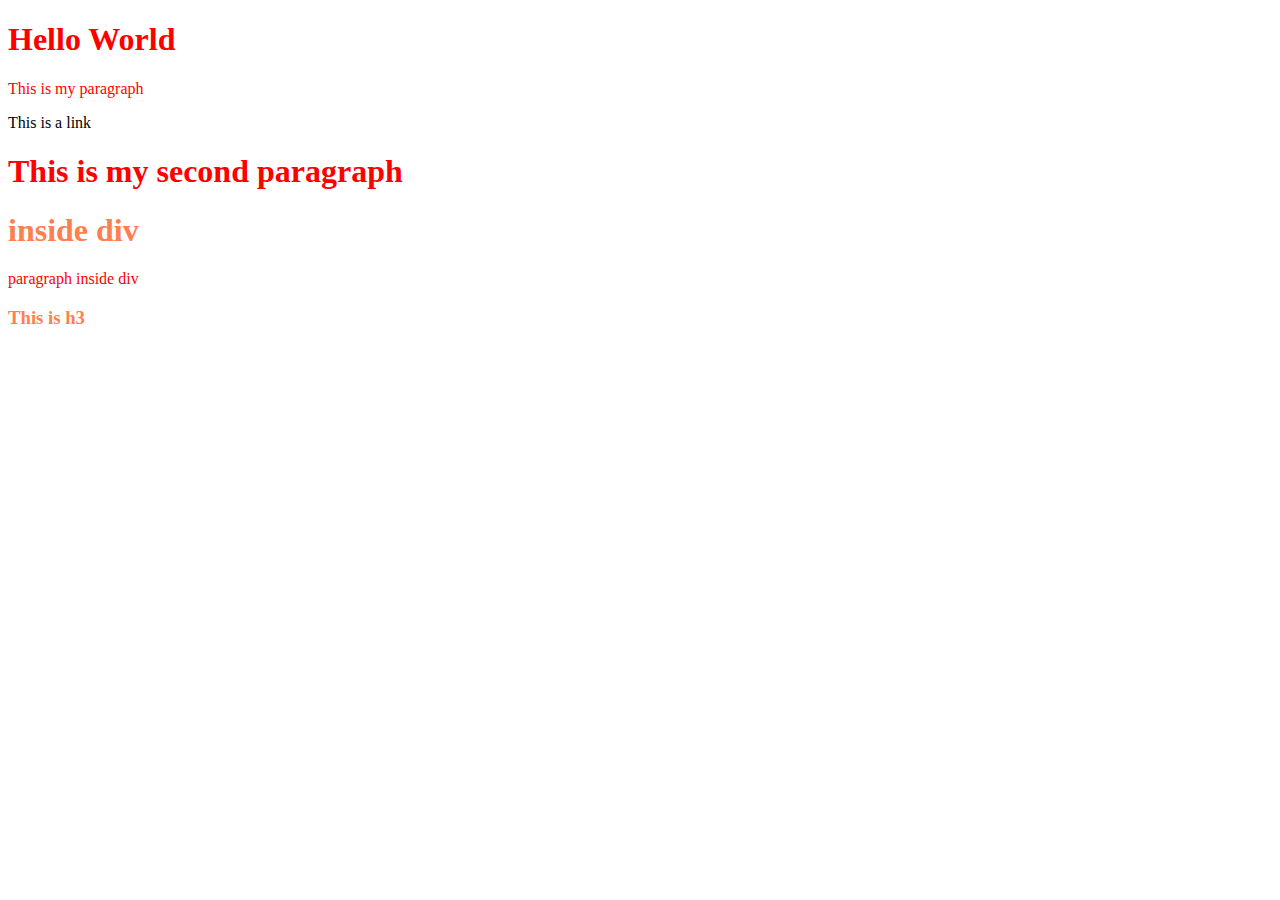
<file: index.html>
<!DOCTYPE html>
<html>
    <head>
        <title>CSS</title>
        <meta charset="UTF-8">
        <style>
            h1{
                color: red;
            }
            p{
                color: red;
                
            }
            title{
                color:blue;
            }
            .classExp{
                color: coral;
            }
        </style>

    </head>
    <body>
        <h1 id="title">Hello World</h1>
        <p>This is my paragraph</p>
        <a>This is a link</a>
        <h1>This is my second paragraph</h1>
        <div>
            <h1 class="classExp">inside div</h1>
            <p>paragraph inside div</p>
        </div>
        <div>
            <h3 class="classExp">This is h3</h3>
        </div>
    </body>
</html>
</file>
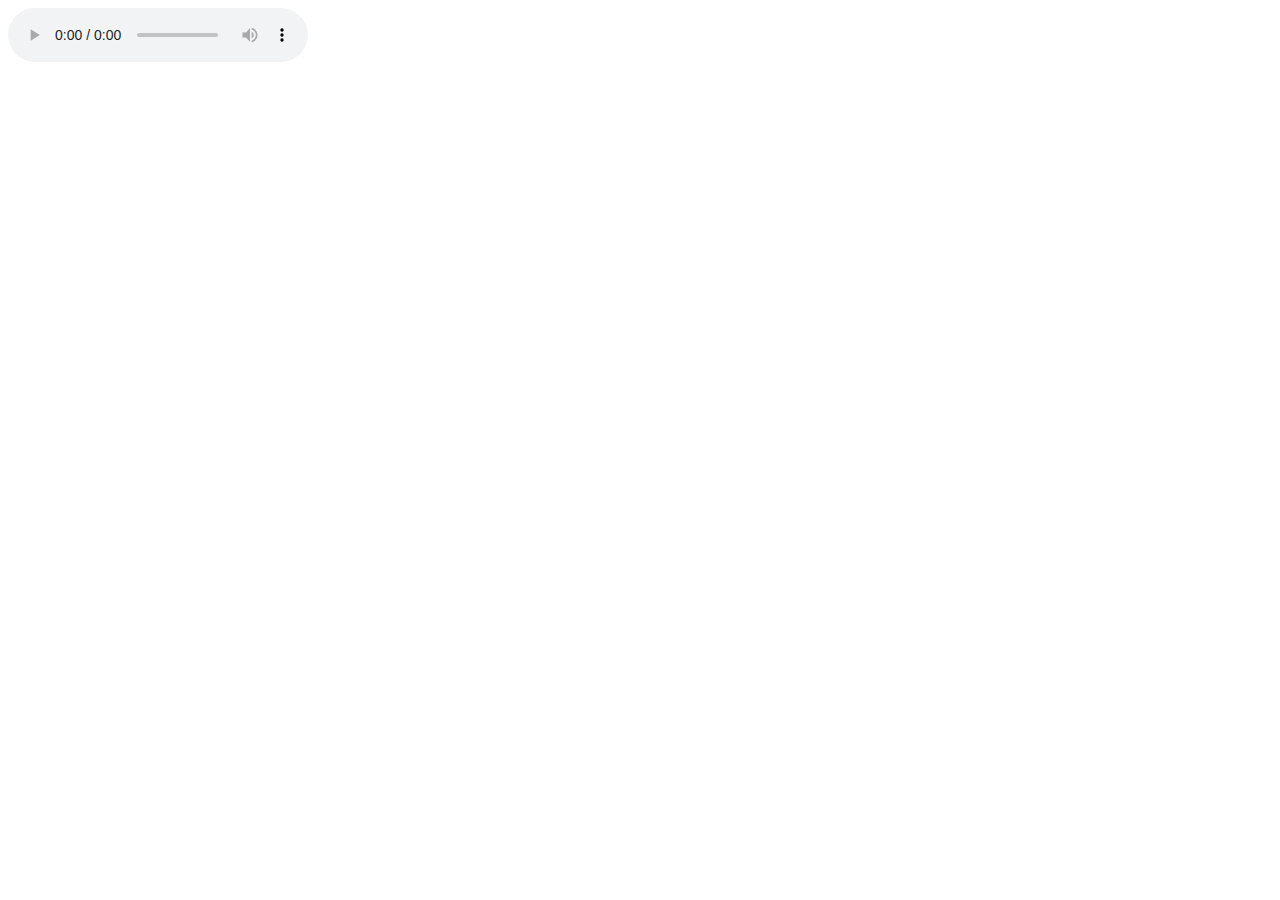
<file: audio.html>
<!DOCTYPE html>
<html>
    <head>

    </head>
    <body>
       
        <audio src="C:\Users\user\Desktop\New folder\bestringtones.net_ishare-tere-karti-nigah.mp3"controls></audio>
        
    </body>
</html>
</file>
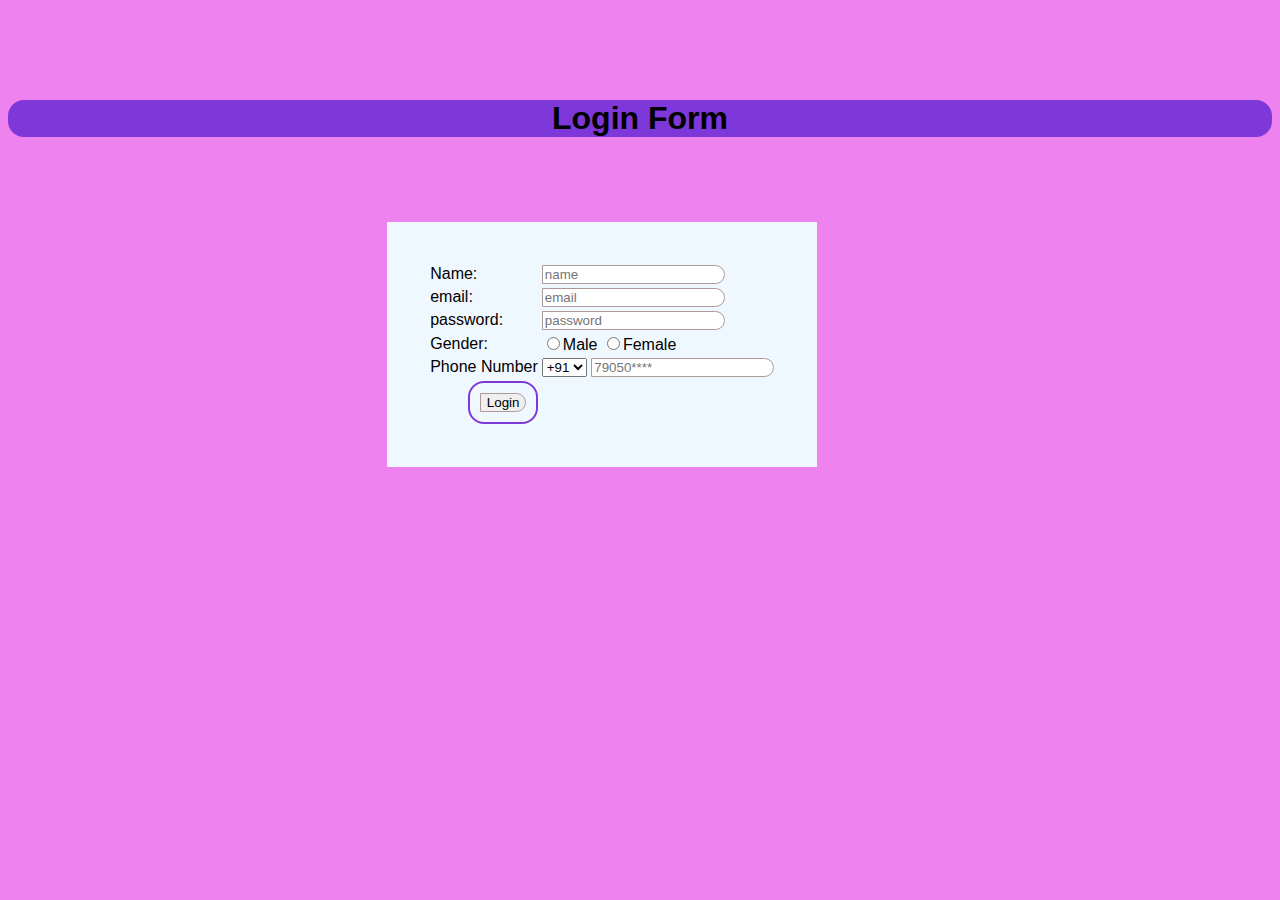
<file: form.html>
<!DOCTYPE html>
<html lang="en">
    <head>
        <meta charset="utf-8">
        <title>Register form</title>
        <link rel="stylesheet" href="form.css">


    </head>
    <body>
        <form>
            <h1>Login Form</h1>
            <table>
                <tr>
                    <td>
                        Name:
                    </td>
                    <td>
                        <input type="text" placeholder="name">
                    </td>
                </tr>
                <tr>
                    <td>
                        email:

                    </td>
                    <td>
                        <input type="text" placeholder="email" name="">
                    </td>

                </tr>
                <tr>
                    <td>
                        password:
                    </td>
                    <td>
                        <input type="password" placeholder="password" >
                    </td>
                </tr>
                <tr>
                    <td>
                        Gender:
                        <td>
                            <input type="radio"name="Gender">Male
                            <input type="radio" name="Gender" >Female
                        </td>
                    </td>
                </tr>
                <tr>
                    <td>
                        Phone Number
                    </td>
                    <td>
                        <select>
                            <option>+91</option>
                            <option >+92</option>
                            <option>+93</option>
                            <option>+94</option>
                            <option>+95</option>
                            <option>+96</option>
                        </select>
                        <input type="Phone Number"placeholder="79050****" name="">
                    </td>
                </tr>
                <tr>
                    <td>
                        <button>
                            <input type="submit" value="Login" name="">
                        </button>
                    </td>
                </tr>
            </table>
        </form>

    </body>
</html>
</file>
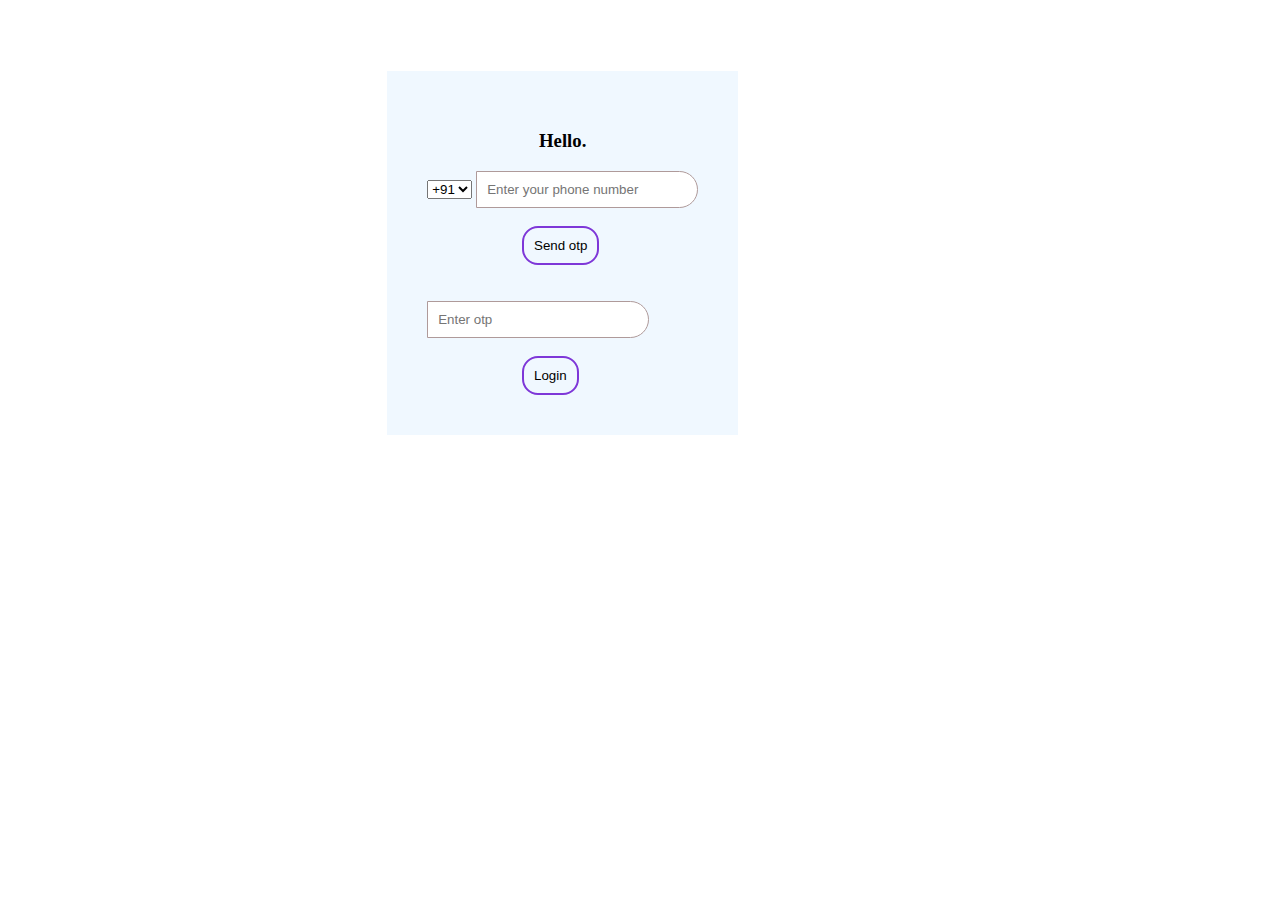
<file: login.html>
<!DOCTYPE html>
<html>
   <head>
       <meta charset="UTF-8">
       <meta http-equiv="X-UA-COMPATIBLE"content="IE=edge">
       <meta name="viewport" content="width=device">
       <title>LOGIN</title>
       <link rel="stylesheet" href="login.css">


   </head>
   <body>
       <div>
       <h3><b>Hello.</b></h3>
       <select>
           <option>+91</option>
           <option>+92</option>
           <option>+93</option>
           <option>+94</option>
           <option>+95</option>
           <option>+96</option>
       </select>
       <input type="number" placeholder="Enter your phone number" id="send otp" >
       <br/>
       <br/>
       <button>Send otp</button>
       <br/>
       <br/>
       <br/>

       <input type="Enter otp" placeholder="Enter otp" id="">
       <br/>
       <br/>
       <button>Login</button>
    </div>
    


   </body>
</html>
</file>
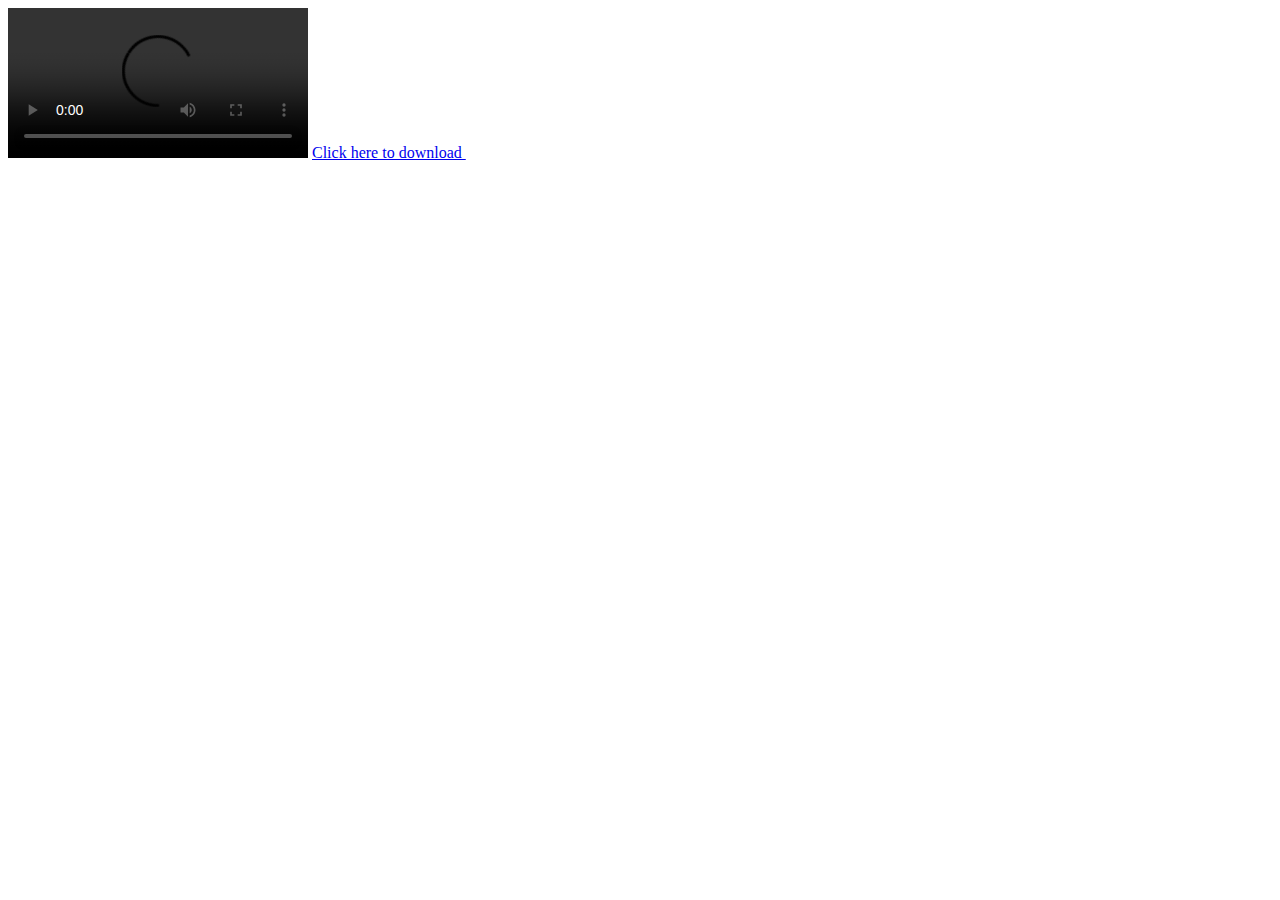
<file: video.html>
<!DOCTYPE html>
<html>
    <head>
        <title></title>
       
    </head>
    <body>
        <video src="C:\Users\user\Downloads\Zaalima - Raees - SRK - HD HQ.mp4" controls></video>
        <a href="C:\Users\user\Downloads\Zaalima - Raees - SRK - HD HQ.mp4" download>Click here to download <video src=""></video></a>
    </body>
</html>
</file>
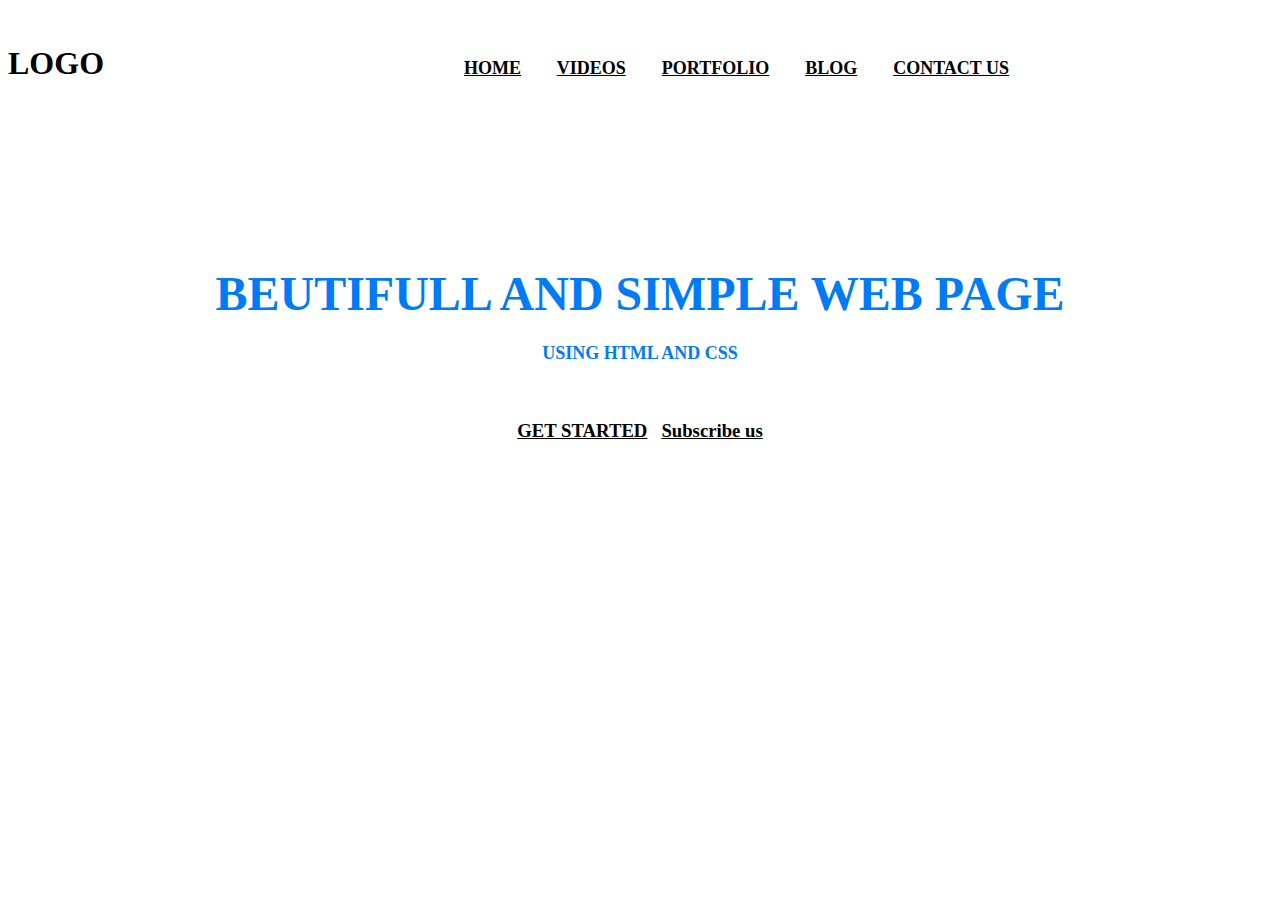
<file: Web.html>
<!DOCTYPE html>
<html lang="en">
    <head>
        <meta charset="utf-8">
        <title>BASIC LAYOUT </title>

    </head>
    <body background="https://images.pexels.com/photos/160107/pexels-photo-160107.jpeg?auto=compress&cs=tinysrgb&dpr=2&h=650&w=940" link="#000" alink="#017bf5" vlink="#000">
       <br />
        <h3>
            <font face = "lato" size="6">LOGO</font>
            &nbsp; &nbsp; &nbsp; &nbsp; &nbsp; &nbsp; &nbsp; &nbsp; &nbsp; &nbsp; &nbsp; &nbsp; &nbsp; &nbsp; &nbsp; &nbsp;
            &nbsp; &nbsp; &nbsp; &nbsp; &nbsp; &nbsp; &nbsp; &nbsp; &nbsp;&nbsp;&nbsp;&nbsp;&nbsp;&nbsp;&nbsp;&nbsp;&nbsp;&nbsp;&nbsp;&nbsp;&nbsp;&nbsp;&nbsp;&nbsp;&nbsp;&nbsp;&nbsp;&nbsp;&nbsp;&nbsp;&nbsp;

            &nbsp;&nbsp;&nbsp;
            <!--here &nbsp; add spaces-->
            <font face="cinzel" size ="4">
                <a href="#">HOME</a>&nbsp; &nbsp; &nbsp; &nbsp;
                <a href="#">VIDEOS</a>&nbsp; &nbsp; &nbsp; &nbsp;
                <a href="#">PORTFOLIO</a>&nbsp; &nbsp; &nbsp; &nbsp;
                <a href="#">BLOG</a>&nbsp; &nbsp; &nbsp; &nbsp;
                <a href="#">CONTACT US</a>&nbsp; &nbsp; &nbsp; &nbsp;
            </font>
        </h3>
        <br /><br /><br /><br /><br /><br /><br /><br />
        <h1 align="center">
            <font face ="lato" color="#017bf5" size ="7">
            BEUTIFULL AND SIMPLE WEB PAGE

            </font>

        </h1>
        <h3 align="center">
            <font face ="lato" color="#017bf5" size ="4">
                USING HTML AND CSS
    
                </font>
    
        </h3>
        <br />
        <h3 align = "center">
            <a href="#">GET STARTED</a>&nbsp;&nbsp;
            <a href="#"> Subscribe us</a>
        </h3>
        
    </body>

</html>
</file>
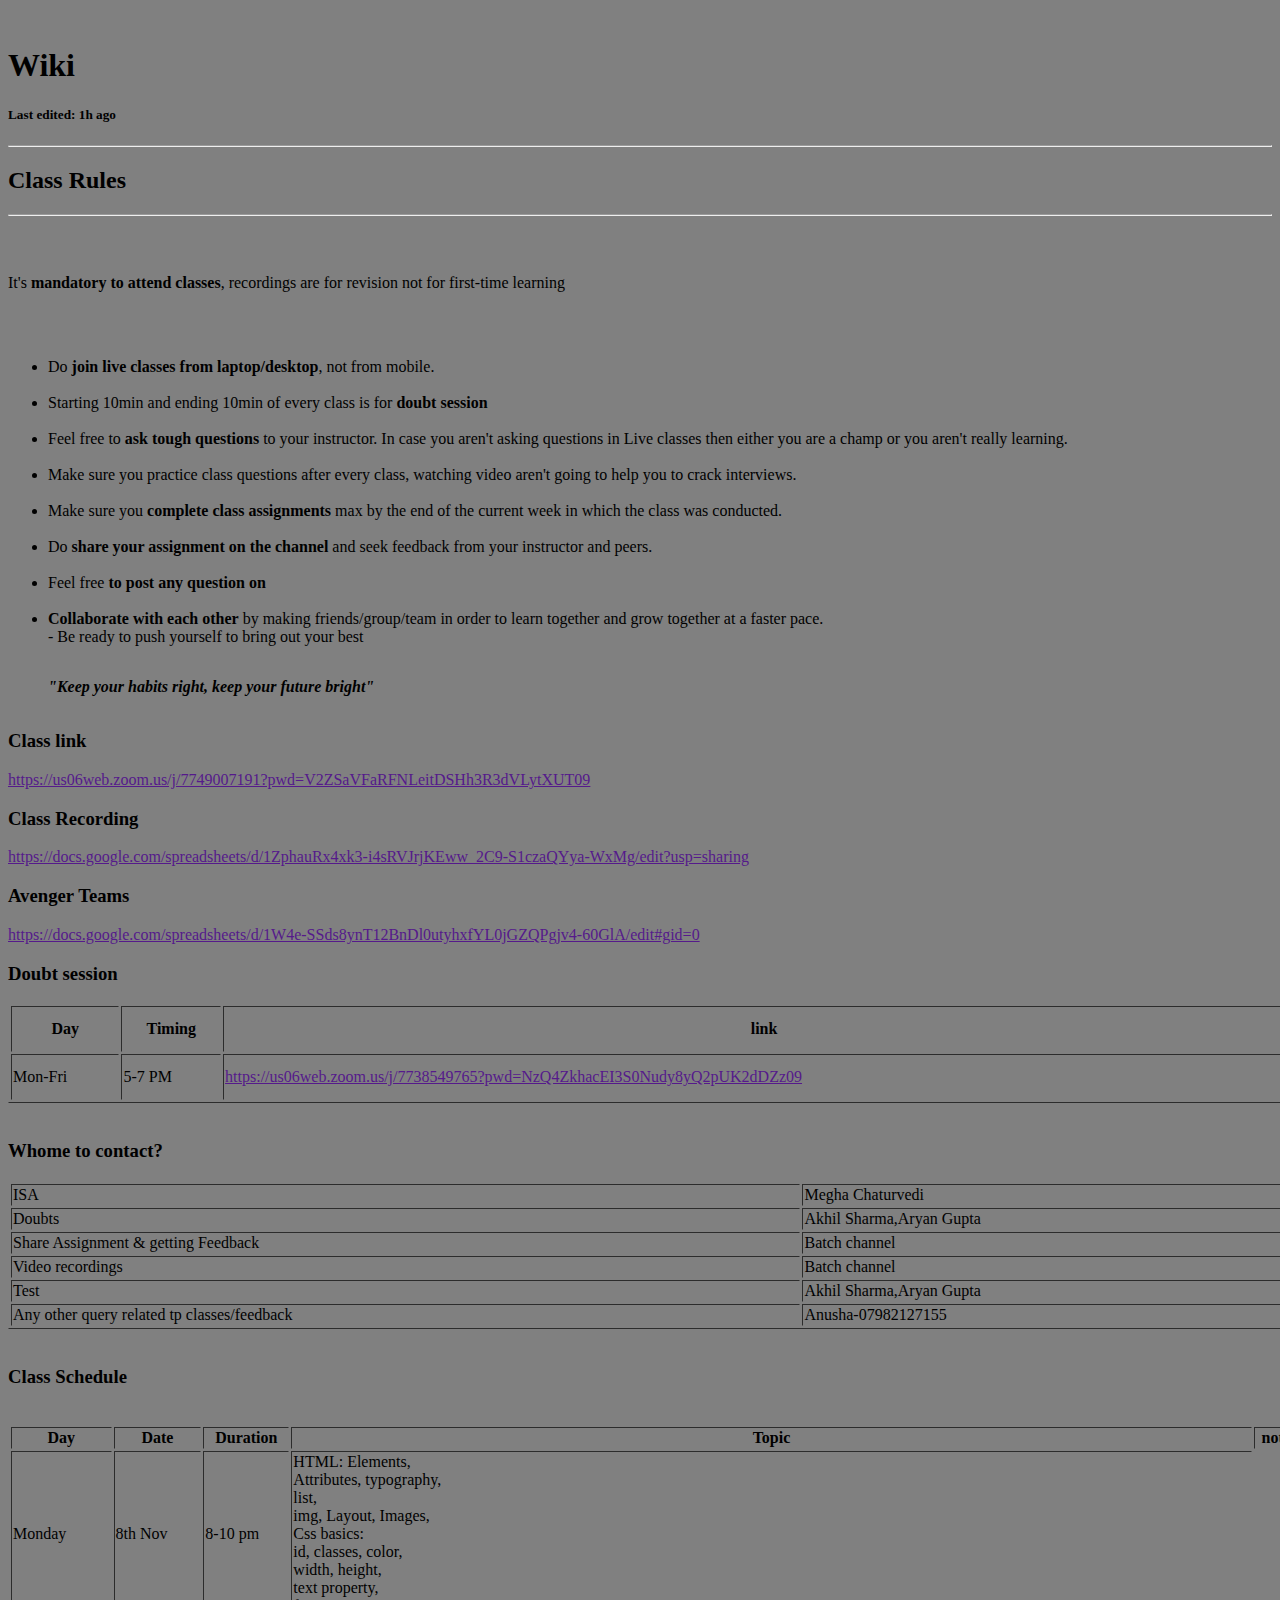
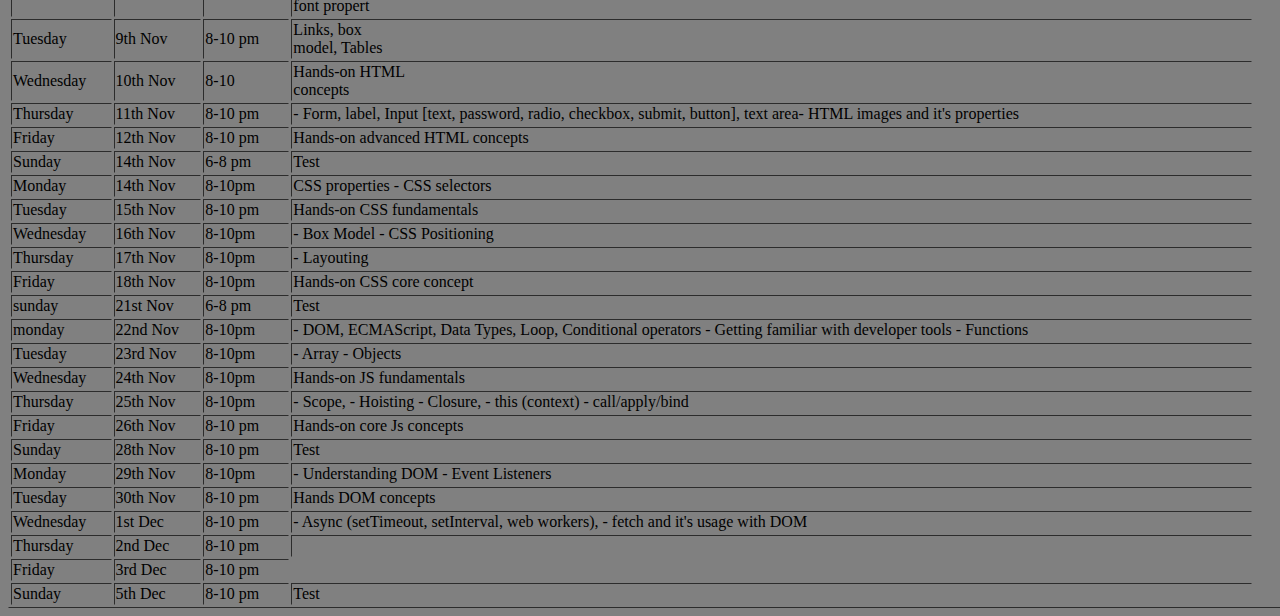
<file: wiki.html>
<!DOCTYPE html>
<html lang="en">
<head>
   
    
    <meta charset="utf-8">
    <title>wiki</title>
    <link rel="stylesheet" href="wiki.css">
    
    
    <br/>

</head>
<body>
    <div id="horizontal line"></div>
    <h1>Wiki</h1>
    <h5>Last edited: 1h ago</h5>
    <hr>
    <h2 border =1>Class Rules</h2>
    <hr>
    <div id="horizontal line"></div>
    <br/>
    <p>It's <b >mandatory to attend classes</b>, recordings are for revision not for first-time learning</p>
    <br/>
    <ul>
        <li> Do <b> join live classes from laptop/desktop</b>, not from mobile.</li>
        <br/>
        <li>Starting 10min and ending 10min of every class is for <b>doubt session</b></li>
        <br/>
        <li>Feel free to <b>ask tough questions</b> to your instructor. In case you aren't asking questions in Live classes then either you are a champ or you aren't really learning.</li>
        <br/>
        <li>Make sure you <b></b>practice class questions</b> after every class, watching video aren't going to help you to crack interviews.</li>
        <br/>
        <li>Make sure you  <b>complete class assignments</b> max by the end of the current week in which the class was conducted.</li>
        <br/>
        <li>Do <b>share your assignment on the channel</b> and seek feedback from your instructor and peers.</li>
        <br/>
        <li>Feel free <b>to post any question on</b> </li>
        <br/>
        <li><b>Collaborate with each other</b> by making friends/group/team in order to learn together and grow together at a faster pace.
            <br/>
            - Be ready to push yourself to bring out your best </li>
            <p><b><i>"Keep your habits right, keep your future bright"</b></i></p>
    </ul>
    

    <h3>Class link</h3>
    <a href="" target="_blank">https://us06web.zoom.us/j/7749007191?pwd=V2ZSaVFaRFNLeitDSHh3R3dVLytXUT09</a>
        
    
    
    
    <h3>Class Recording</h3>
    <a href="" target="_blank">https://docs.google.com/spreadsheets/d/1ZphauRx4xk3-i4sRVJrjKEww_2C9-S1czaQYya-WxMg/edit?usp=sharing</a>
    <h3>Avenger Teams</h3>
    <a href="" target = "_blank">https://docs.google.com/spreadsheets/d/1W4e-SSds8ynT12BnDl0utyhxfYL0jGZQPgjv4-60GlA/edit#gid=0</a>
    <h3>Doubt session</h3>
    
    <table border="1">
        <tr>
            <th>Day</th>
            <th>Timing</th>
            <th>link</th>
        </tr>
        <tr>
            <td>Mon-Fri</td>
            <td>5-7 PM</td>
            <td>
                <a href="" target="_blanks">https://us06web.zoom.us/j/7738549765?pwd=NzQ4ZkhacEI3S0Nudy8yQ2pUK2dDZz09</a>
            </td>

        </tr>
        
    </table>
    <br/>
    <h3>Whome to contact?</h3>
    <table border="1">
        <tr>
            <td>ISA</td>
            <td>Megha Chaturvedi</td>
            
            
        </tr>
        <td>Doubts</td>
        <td>Akhil Sharma,Aryan Gupta</td>
        <tr>
            <td>Share Assignment & getting Feedback</td>
            <td>Batch channel</td>
        </tr>
        <tr>
            <td>Video recordings</td>
            <td>Batch channel

            </td>  
        </tr>
        <tr>
            <td>Test</td>
            <td>Akhil Sharma,Aryan Gupta</td>
        </tr>
        <tr>
            <td>Any other query related tp classes/feedback</td>
            <td>Anusha-07982127155</td>
        </tr>
    </table>
    <br/>
    <h3>Class Schedule</h3>
    <br/>
    <table border="1">
        <tr>
            <th>Day</th>
            <th>Date</th>
            <th>Duration</th>
            <th>Topic</th>
            <th>notes</th>
        </tr>
        <tr>
            <td>Monday

            </td>
            <td>8th Nov</td>
            <td>8-10 pm</td>
            <td>
                HTML: Elements, 
                <br/>
                Attributes, typography, 
                <br/>
                list, 
                <br/>
                img, Layout, Images, 
                <br/>
                Css basics: 
                <br/>
            id, classes, color,
            <br/> 
            width, height, 
            <br/>
            text property,
            <br/> 
            font propert
            </td>
        
            
        </tr>
        <tr>
            <td>Tuesday</td>
            <td>9th Nov</td>
            <td>8-10 pm</td>
            <td>Links, box 
                <br/>
                model, Tables</td>
        </tr>
        <tr>
            <td>Wednesday</td>
            <td>10th Nov</td>
            <td>8-10</td>
            <td>Hands-on HTML
                <br/> 
                concepts</td>
                

                </td>
        </tr>
        <tr>
            <td>Thursday</td>
            <td>11th Nov</td>
            <td>8-10 pm</td>
            <td>- Form, label, Input [text, password, radio, checkbox, submit, button], text area- HTML images and it's properties</td>

        </tr>
        <tr>
            <td>Friday</td>
            <td>12th Nov</td>
            <td>8-10 pm</td>
            <td>Hands-on advanced HTML concepts</td>
            
        </tr>
        <tr>
            <td>Sunday</td>
            <td>14th Nov</td>
            <td>6-8 pm</td>
            <td>Test</td>
        </tr>
        <tr>
            <td>Monday</td>
            <td>14th Nov</td>
            <td>8-10pm</td>
            <td> CSS properties - CSS selectors</td>

        </tr>
        <tr>
            <td>
                Tuesday

            </td>
            <td>15th Nov</td>
            <td>8-10 pm</td>
            <td>Hands-on CSS fundamentals</td>
        </tr>
        <tr>
            <td>Wednesday</td>
            <td>16th Nov</td>
            <td>8-10pm</td>
            <td>- Box Model - CSS Positioning</td>
        </tr>
        <tr>
            <td>Thursday</td>
            <td>17th Nov</td>
            <td>8-10pm</td>
            <td>- Layouting</td>
        </tr>
        <tr>
            <td>Friday</td>
            <td>18th Nov</td>
            <td>8-10pm</td>
            <td>Hands-on CSS core concept</td>
        </tr>
        <tr>
            <td>sunday</td>
            <td>21st Nov</td>
            <td>6-8 pm</td>
            <td>Test</td>
        </tr>
        <tr>
            <td>monday</td>
            <td>22nd Nov</td>
            <td>8-10pm</td>
            <td>- DOM, ECMAScript, Data Types, Loop, Conditional operators - Getting familiar with developer tools - Functions </td>
        </tr>
        <tr>
            <td>Tuesday
            </td>
            <td>23rd  Nov</td>
            <td>8-10pm</td>
            <td>- Array - Objects</td>

        </tr>
        <tr>
            <td>Wednesday</td>
            <td>24th Nov

            </td>
            <td> 8-10pm</td>
            <td>Hands-on JS fundamentals</td>
        </tr>
        <tr>
            <td>Thursday</td>
            <td>25th Nov</td>
            <td>8-10pm</td>
            <td>- Scope, - Hoisting - Closure, - this (context) - call/apply/bind</td>
        </tr>
        <tr>
            <td>Friday</td>
            <td>26th Nov</td>
            <td>8-10 pm</td>
            <td>Hands-on core Js concepts</td>

        </tr>
        <tr>
            <td>Sunday</td>
            <td>28th Nov</td>
            <td>8-10 pm</td>
            <td>Test</td>

        </tr>
        <tr>
            <td>Monday</td>
            <td>29th Nov</td>
            <td>8-10pm</td>
            <td>- Understanding DOM - Event Listeners</td>
        </tr>
        <tr>
            <td>Tuesday</td>
            <td>30th Nov</td>
            <td>8-10 pm</td>
            <td>Hands DOM concepts</td>
        </tr>
        <tr>
            <td>Wednesday</td>
            <td>1st Dec</td>
            <td>8-10 pm</td>
            <td>- Async (setTimeout, setInterval, web workers), - fetch and it's usage with DOM</td>
        </tr>
        <tr>
            <td>Thursday</td>
            <td>2nd Dec</td>
            <td>8-10 pm</td>
            <td></td>
        </tr>
        <tr>
            <td>Friday</td>
            <td>3rd Dec</td>
            <td>8-10 pm</td>
            <td- Bootstrap fundamentals></td>
        </tr>
        <tr>
            <td>Sunday</td>
            <td>5th Dec</td>
            <td>8-10 pm</td>
            <td>Test</td>
        </tr>
    </table>
    
</body>
</html>
</file>
<file: form.css>
body{
    padding: 0px;
    background-color: violet;
    font-family: 'Franklin Gothic Medium', 'Arial Narrow', Arial, sans-serif;
    font-size: medium;

}
table{
    display: inline-block;
    background-color: aliceblue;
    
    padding: 40px;
    margin-left: 30%;
    margin-top: 5%;
}
h1{
    margin-top: 100px;
    text-align: center;
    padding: 0px;
    background-color: #7e37d8;
    border-radius: 16px;
    
}
button{
    background-color: transparent;
    border-style: solid;
    border-width: 2px;
   
    border-color: #7e37d8;
    border-radius: 16px;
    padding: 10px;
    font-family: 'Roboto',sans-serif;
    margin-left: 35%;
}
input{
   padding: auto;
    border-radius: 25px;
    border-top-left-radius: 0px;
    border-bottom-left-radius: 0px;
    border: 1px  #af9a9a solid
}
</file>
<file: login.css>
body{
    padding: 0px;
}
div{
    display: inline-block;
    background-color: aliceblue;
    
    padding: 40px;
    margin-left: 30%;
    margin-top: 5%;
}
h3{
    text-align: center;
    font-family: cursive;
}
button{
    background-color: transparent;
    border-style: solid;
    border-width: 2px;
   
    border-color: #7e37d8;
    border-radius: 16px;
    padding: 10px;
    font-family: 'Roboto',sans-serif;
    margin-left: 35%;
}
input{
    padding: 10px;
    width: 200px;
    border-radius: 25px;
    border-top-left-radius: 0px;
    border-bottom-left-radius: 0px;
    border: 1px  #af9a9a solid
</file>
<file: wiki.css>
body{
    background-color:grey;
    font-family:"Segoe UI",system-ui,"Apple Color Emoji","Segoe UI Emoji",sans-serif"; 
    font-size 14px;
}
h5
{

}

p{
    letter-spacing: 0px;
    line-height: 50px;
}

table{
    width: 1300px;
    height: 100px;
    
}
</file>
